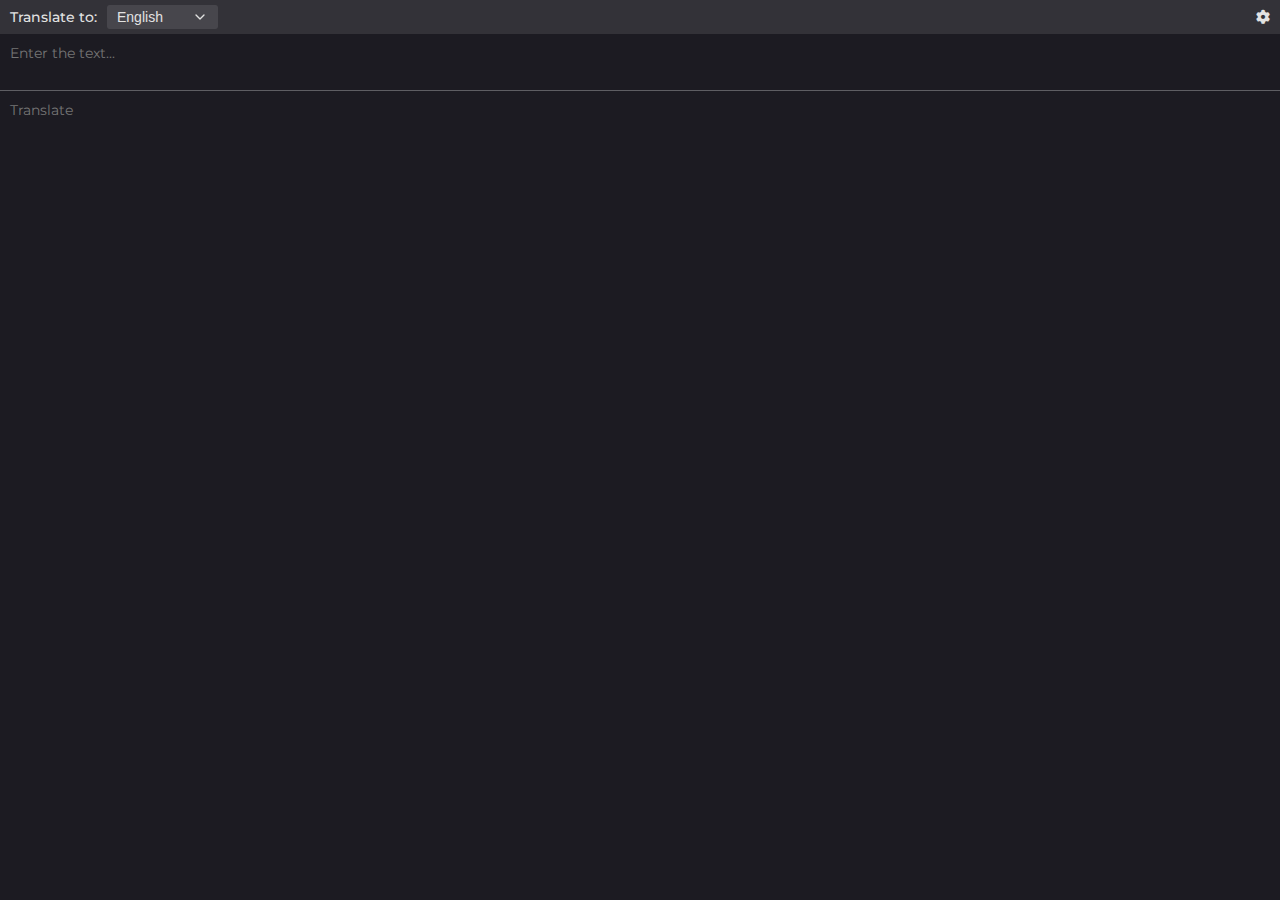
<file: index.html>
<!DOCTYPE html>
<html lang="ru">
<head>
    <meta charset="UTF-8">
    <meta name="viewport" content="width=device-width, initial-scale=1.0">
    <title>Translator</title>

    <!-- Иконка сайта -->
    <link rel="icon" href="icons/logo.png" type="image/png">

    <!-- Мета-данные -->
    <meta name="author" content="v-v">
    <meta name="description" content="Переводчик, переводит текст на разные языки.">

    <!-- Основной CSS -->
    <link rel="stylesheet" href="static/style.css">

    <!-- Шрифт Montserrat -->
    <link rel="stylesheet" href="https://fonts.googleapis.com/css2?family=Montserrat:wght@300;400;500;600&display=swap">
    
    <!-- Иконки -->
    <link rel="stylesheet" href="https://cdnjs.cloudflare.com/ajax/libs/font-awesome/6.4.0/css/all.min.css">
</head>

<body>
    <!-- Шапка приложения -->
    <header>
        <h1 id="title" data-i18n="translator_title"></h1>

        <!-- язык перевода -->
        <select id="language-select">
            <option value="en" selected>English</option>
            <option value="ru">Русский</option>
            <option value="uk">Українська</option>
            <option value="de">Deutsch</option>
            <option value="fr">Français</option>
            <option value="es">Español</option>
        </select>

        <!-- иконка настроек -->
        <div class="settings-icon">
            <i class="fas fa-cog"></i>
        </div>
    </header>

    <!-- Основная часть переводчика -->
    <main id="translator">

        <!-- Ввод текста -->
        <div class="input-section">
            <div class="textarea-wrapper">
                <textarea id="to-translate" data-i18n-placeholder="enter_text" placeholder="Enter the text..." autofocus></textarea>
            </div>


            <button class="clear-btn" id="clear-input">
                <i class="fas fa-times"></i>
            </button> <!-- Очистка текста -->
        </div>

        <hr>

        <!-- Результат перевода -->
        <div class="output-section">

            <textarea id="translation" data-i18n-placeholder="translate" placeholder="Translate" readonly></textarea>

            <button class="copy-btn" id="copy-output">
                <i class="far fa-copy"></i>
            </button> <!-- Копирование текста -->

            <div class="loader" id="loader" style="display: none;"></div>
        </div>
    </main>

    <!-- Настройки -->
    <main id="settings" style="display: none;">
        <nav style="display: none;">
            <ul>
                <li>Основные</li>
                <li>Внешний вид</li>
                <li>Горячие клавиши</li>
            </ul>
        </nav>     
        
        <label for="toggle-youtube-translator" class="switch" title="Включить или отключить переводчик в проигрывателе ютуба">Переводчик в ютубе
            <input type="checkbox" id="toggle-youtube-translator">
            <span class="slider"></span>
        </label>

        <label for="a1" class="switch" title="123">опция 1
            <input type="checkbox" id="a1">
            <span class="slider"></span>
        </label>

        <!-- разделитель между разделами -->
        <div class="settings-section-separator">
            <span class="line"></span>
            <span class="text">Текст</span>
            <span class="line"></span>
        </div>
        
        <label for="a2" class="switch" title="123">опция 2
            <input type="checkbox" id="a2">
            <span class="slider"></span>
        </label>
    </main>
    
    <!-- Скрипт приложения -->
    <script src="static/script.js"></script>

    <div id="youtube-translator" style="display: none;">
        <textarea id="youtube-input"  data-i18n-placeholder="enter_text" placeholder="Enter the text..." autofocus></textarea>
        <hr>

        <div id="youtube-output-container">
            <textarea id="youtube-output"  data-i18n-placeholder="translate_to_youtube" placeholder="Translate to" readonly>
ффффффффффффффффффффффффффффффффффффффффффффффффффффффффффффффффффффффффффффффффффффффффффффффффф
            </textarea>
            
            <select id="youtube-language-select">
                <option value="en" selected>English</option>
                <option value="ru">Русский</option>
                <option value="uk">Українська</option>
                <option value="de">Deutsch</option>
                <option value="fr">Français</option>
                <option value="es">Español</option>
            </select>
        </div>
    </div>
</body>
</html>
</file>
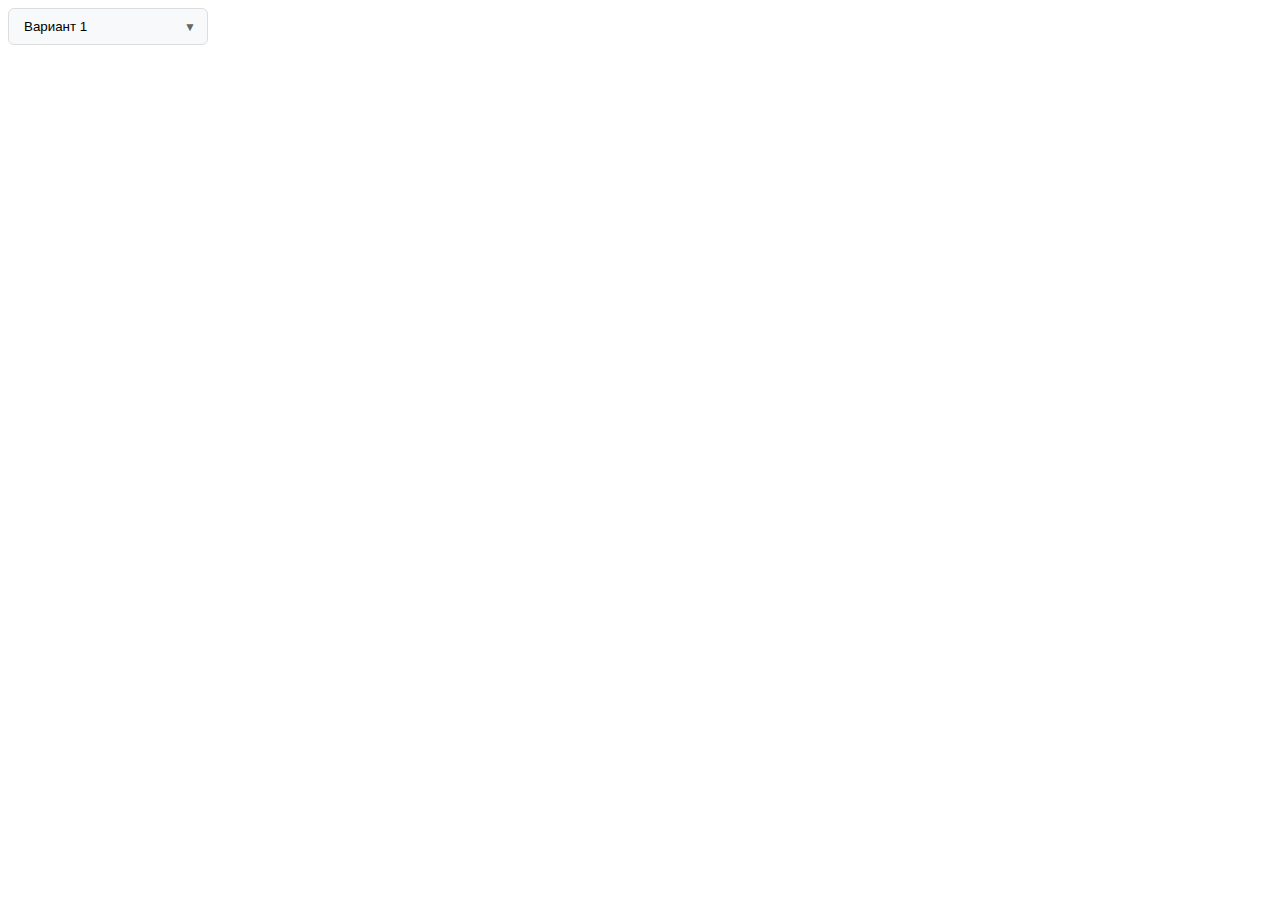
<file: index copy.html>
<!DOCTYPE html>
<html lang="ru">
<head>
    <meta charset="UTF-8">
    <meta name="viewport" content="width=device-width, initial-scale=1.0">
    <title>Минималистичный Select</title>
    <style>
        .lang {
            position: relative;
            width: 200px;
        }

        .lang select {
            width: 100%;
            padding: 10px 35px 10px 15px;
            border: 1px solid #ddd;
            border-radius: 6px;
            background: #f8f9fa;
            appearance: none;
            cursor: pointer;
        }

        .lang::after {
            content: "▼";
            position: absolute;
            right: 12px;
            top: 50%;
            transform: translateY(-50%);
            font-size: 12px;
            color: #666;
            pointer-events: none;
        }
    </style>
</head>
<body>
    <div class="lang">
        <select>
            <option>Вариант 1</option>
            <option>Вариант 2</option>
            <option>Вариант 3</option>
            <option>Вариант 4</option>
        </select>
    </div>
</body>
</html>
</file>
<file: static/style.css>
сделай что бы не было отдельного скролбара, короче просто измени это нормально
/* Общие стили */
* {
    margin: 0;
    padding: 0;
    box-sizing: border-box;
}

body {
    font-family: 'Montserrat', sans-serif;
    background-color: #f5f5f5;
    color: #e2e2e2;
    
    line-height: 1.6;
    padding: 0;
    margin: 0;
    height: auto;
    display: flex;
    flex-direction: column;
    
    background-color: #1c1b22;
}

/* Шапка */
header {
    display: flex;
    align-items: center;
    padding: 7px 10px;
    background: rgba(255, 255, 255, 0.103);
    height: 20px;
    
    overflow: hidden;
}

#title {
    font-size: 14px;
    font-weight: 500;
    margin-right: 10px;
    user-select: none;
}

.settings-icon {
    margin-left: auto;
    cursor: pointer;
    font-size: 14px;

    transition: all 0.3s ease;
}

/* Основная часть */
main {
    min-width: 275px;
    min-height: 100px;
    flex: 0 1 auto;
    display: flex;
    flex-direction: column;
}

.input-section, .output-section {
    position: relative;
    display: flex;
    flex: 0 1 auto;
}

.textarea-wrapper {
    display: flex;
    flex: 1; 
}


/* Текстовые поля */
textarea {
    width: 100%;
    min-height: 30px;
    max-height: 200px;
    overflow-y: auto;
    border: none;
    padding: 10px;
    resize: none;
    font-family: 'Montserrat', sans-serif;
    font-size: 14px;
    outline: none;
    background: transparent;
    color: #e2e2e2;
}

/* Разделительная линия */
hr {
    border: none;
    height: 1px;
    background-color: rgba(255, 255, 255, 0.293);
    margin: 0;
}

/* Кнопки */
.clear-btn, .copy-btn {
    position: absolute;
    right: 5px;
    top: 5px;
    background: none;
    border: none;
    cursor: pointer;
    font-size: 14px;
    color: #999;
    padding: 5px;
    display: none;
    overflow:auto;
}
.clear-btn:hover, .copy-btn:hover {
    color: #fff;
}

/* Лоадер */
.loader {
    position: absolute;
    bottom: 10px;
    left: 15px;
    border: 2px solid #48474d;
    border-top: 2px solid #fff;
    border-radius: 50%;
    width: 10px;
    height: 10px;
    animation: spin 1s linear infinite;
}

@keyframes spin {
    0% { transform: rotate(0deg); }
    100% { transform: rotate(360deg); }
}

/* выпадающие списки */
select {
    position: relative;
    background: transparent;
    color: #e2e2e2;
    background: rgba(255, 255, 255, 0.1);
    border: none;

    border-radius: 3px;
    height: 24px;
    font-size: 14px;
    padding: 0 10px;

    cursor: pointer;
    outline: none;
    border: none;

    appearance: none;
    background-image: url("data:image/svg+xml;charset=UTF-8,%3csvg xmlns='http://www.w3.org/2000/svg' viewBox='0 0 24 24' fill='none' stroke='%23e2e2e2' stroke-width='2' stroke-linecap='round' stroke-linejoin='round'%3e%3cpolyline points='6 9 12 15 18 9'%3e%3c/polyline%3e%3c/svg%3e");
    background-repeat: no-repeat;
    background-position: right 10px center;
    background-size: 16px;
    padding-right: 30px;

    transition: all 0.3s ease;
}
option {
    background-color: rgb(63, 63, 63);
    color: #e2e2e2;
}
  



/* ====================== стили для настроек ====================== */
#settings {
    display: none;
    background-color: #1c1b22;
    font-size: 13px;
}


.switch {
    display: block;
    width: 100%;
    padding: 8px 12px;
    cursor: pointer;
    position: relative;
    transition: background-color 0.3s ease;
    user-select: none;
    box-sizing: border-box;
}
.switch:hover {
    background-color: #2c2c2e;
}
.switch input[type="checkbox"] {
    position: absolute;
    opacity: 0;
    width: 0;
    height: 0;
}
  
/* Стили для слайдера */
.slider {
    position: absolute;
    right: 12px;
    top: 50%;   
    transform: translateY(-50%);
    width: 40px;
    height: 17px;
    background-color: #747474;
    border-radius: 20px; 
    transition: 0.2s;
    cursor: pointer;
}
.slider:before {
    position: absolute;
    content: "";
    height: 13px;
    width: 13px;
        
    left: 2.5px;
    bottom: 12%;

    background-color: white;
    border-radius: 50%;
    transition: 0.2s;
}
  
/* Стили когда чекбокс отмечен */
input:checked + .slider {
    background-color: #68afe9;
}  
input:checked + .slider:before {
    height: 13px;
    transform: translateX(23px);
}


/* разделитель между разделами */
.settings-section-separator {
    display: flex;
    align-items: center;
    width: auto;
    margin: 10px 0 0 10px;
    user-select: none;
}
.line {
    flex: 1;
    height: 1px;
    background-color: rgba(255, 255, 255, 0.293);
    margin: 0 10px;
}
.text {
    white-space: nowrap;
    font-size: 14px;
    color: #b6b6b6;
    /* Выравниваем текст ближе к левому краю */
    margin-right: auto;
}
.settings-section-separator .line:first-child {
    flex: 0 0 20px; /* Короткая линия слева */
    margin-left: 0;
}
.settings-section-separator .line:last-child {
    flex: 1; /* Длинная линия справа */
}

  

/* ====================== попап ютуба ====================== */
#youtube-translator {
    width: 250px;
    background: #1c1b228f;
    border: 1px solid #444;
    border-radius: 8px;
    z-index: 10000;
    display: flex;
    flex-direction: column;
}
#youtube-input, #youtube-output {
    min-height: 30px;
    max-height: 200px;
    padding: 8px;
    overflow-y: auto;
    background: transparent;
    border: none;
    color: #e2e2e2;
    font: 14px 'Montserrat', sans-serif;
    resize: none;
    flex: 0 1 auto;
}
#youtube-output-container { 
    background: transparent; 
    flex: 0 1 auto; 
}
#youtube-translator hr { 
    height: 1px;
    background: rgba(255, 255, 255, 0.293);
    border: none;
    margin: 0; 
}
#youtube-language-select { 
    position: absolute; 
}
</file>
